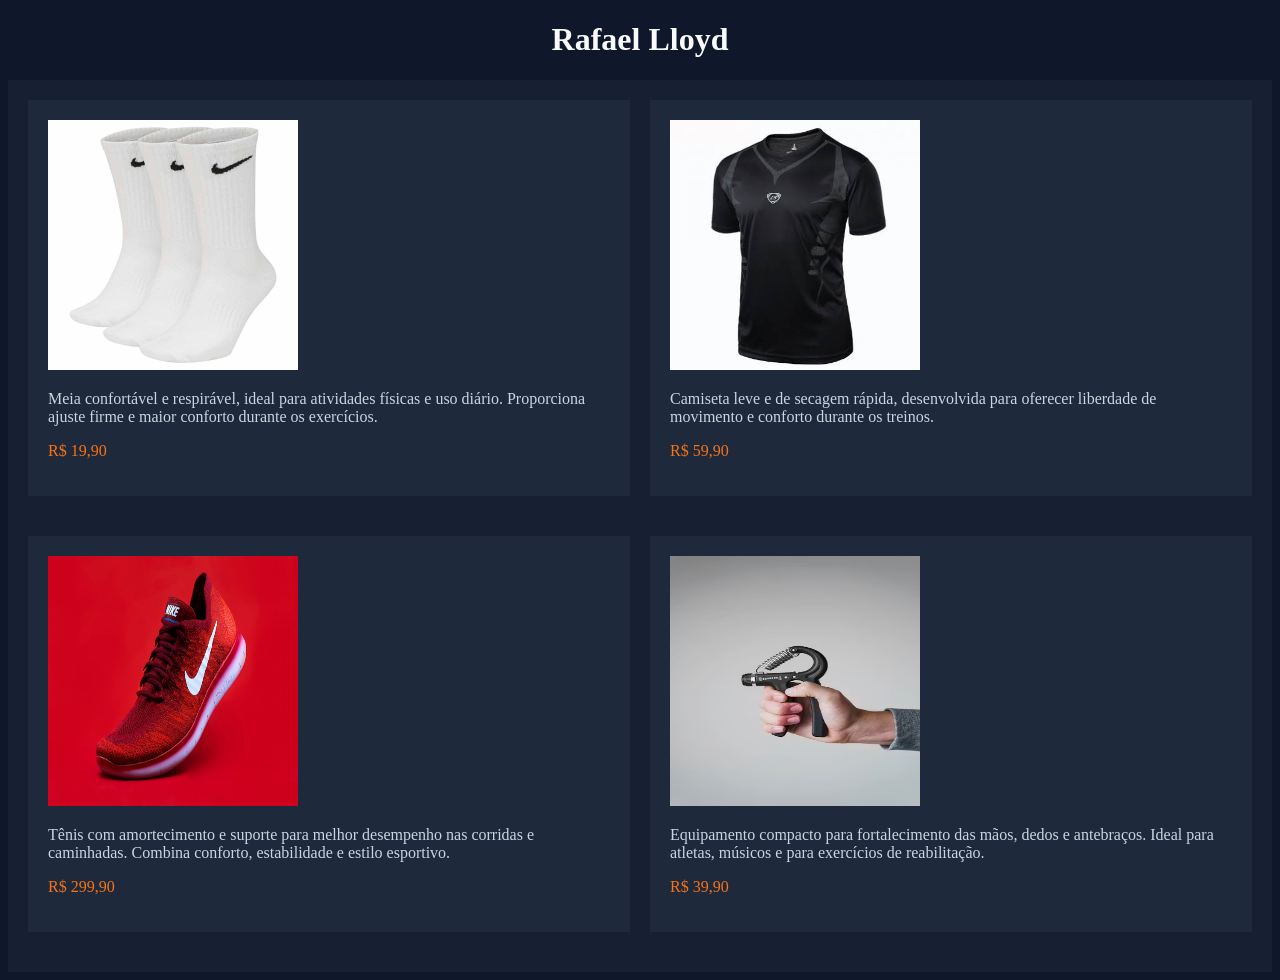
<file: front-end/Exer_01/index.html>
<!DOCTYPE html>
<html>

<Head>
  <meta charset="UTF-8">
  <title>LIVE INSERT</title>
  <link rel="stylesheet" href="style.css">
</Head>
<body>
    <h1 id="title">Rafael Lloyd</h1>
    <div id="bloco">
        <div class="produto">
            <div class="image">
                <img src="./image/kit-meia-nike-everyday-lightweight-c-3-unissex-sx7676-100-66bf968d56ed8.jpg" alt="Meia">
            </div>
            <p class="descripcion">Meia confortável e respirável, ideal para atividades físicas e uso diário. Proporciona ajuste firme e maior conforto durante os exercícios.</p>
            <p class="preço">R$ 19,90</p>
        </div>
        <div class="produto">
            <div class="image">
                <img src="./image/images.jpg" alt="Canisa Esportiva">
            </div>
            <p class="descripcion">Camiseta leve e de secagem rápida, desenvolvida para oferecer liberdade de movimento e conforto durante os treinos.</p>
            <p class="preço">R$ 59,90</p>
        </div>
        <div class="produto">
            <div class="image">
                <img src="./image/photo-1542291026-7eec264c27ff.avif" alt="Tenis de corrida">
            </div>
            <p class="descripcion">Tênis com amortecimento e suporte para melhor desempenho nas corridas e caminhadas. Combina conforto, estabilidade e estilo esportivo.</p>
            <p class="preço">R$ 299,90</p>
        </div>
        <div class="produto">
            <div class="image">
                <img src="./image/premium_photo-1671028545869-718945152c70.avif" alt="Hand Grip">
            </div>
            <p class="descripcion">Equipamento compacto para fortalecimento das mãos, dedos e antebraços. Ideal para atletas, músicos e para exercícios de reabilitação.</p>
            <p class="preço">R$ 39,90</p>
        </div>
    </div>
</body>
</body>

<html>
</file>
<file: front-end/Exer_01/style.css>
body {
  background-color: #0f172a;
}
#title {
  color: #f8fafc;
  text-align: center;
}
#bloco {
  background-color: #172033;
  padding: 20px;
  display: grid;
  grid-template-columns: 1fr 1fr;
  gap: 20px;
}
.produto {
  background-color: #1e293b;
  padding: 20px;
  margin-bottom: 20px;
}
.descripcion {
  color: #cbd5e1;
}
.preço {
  color: #f97316;
}
.comprar {
  color: #f97316;
}
img{
    width: 250px;
    height: 250px;
}
</file>
